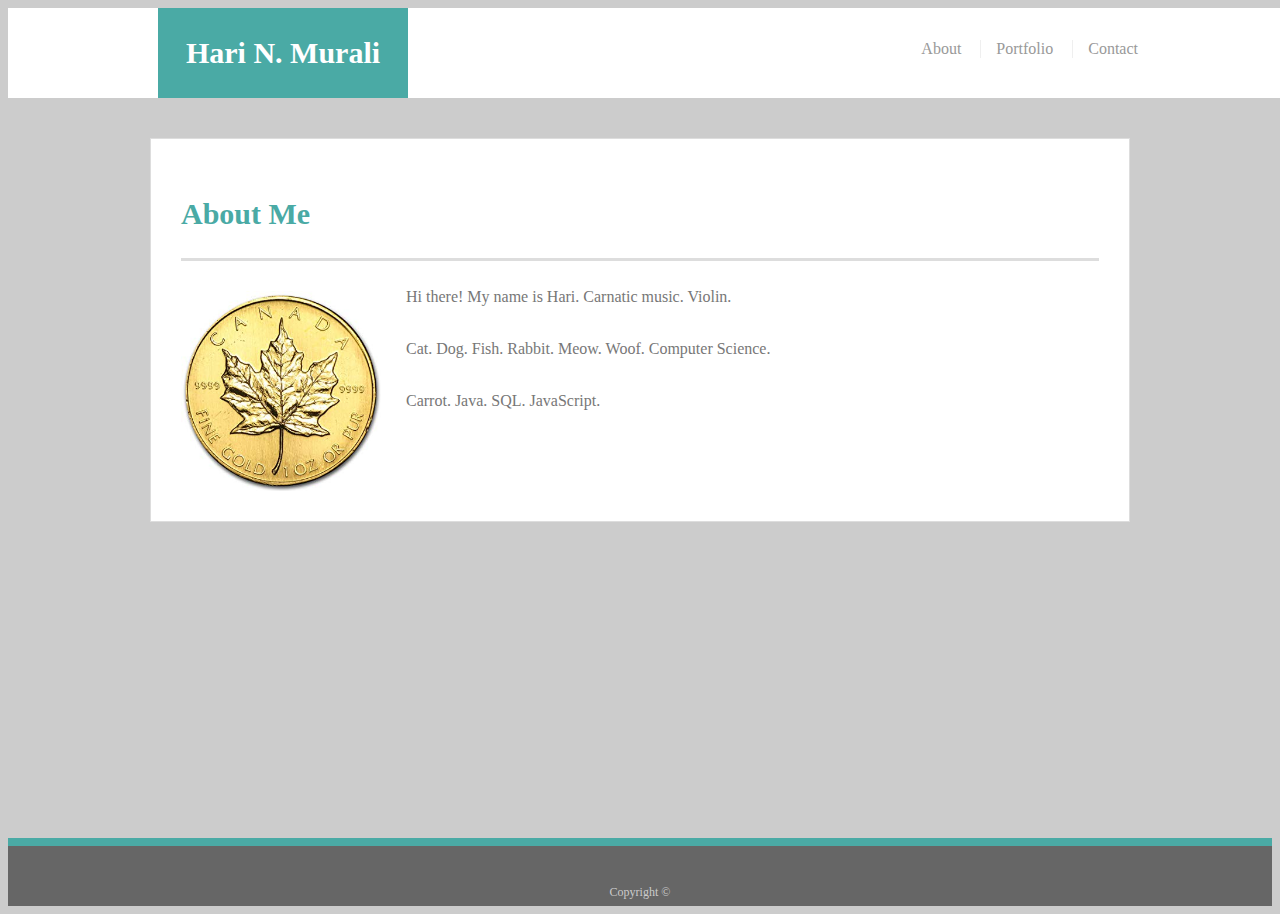
<file: index.html>
<!DOCTYPE html>
<html lang="en-us">
    <head>
        <meta charset="UTF-8">
        <meta name="viewport" content="width=device-width, initial-scale=1">
        <title>About | Hari N. Murali</title>
        <link rel="stylesheet" type="text/css" media="screen" href="assets/css/style.css" />
    </head>
    <body>
        <header id="responsive-portfolio">
            <div class="container">
                <a href="index.html" id="logo">Hari N. Murali</a>
                <nav>
                    <a href="index.html">About</a>
                    <a href="portfolio.html">Portfolio</a>
                    <a href="contact.html">Contact</a>
                </nav>
            </div>
        </header>

        <div id="main-container" class="container">
            <section class="main-section">
                <h1>About Me</h1>
                <img src="assets/images/Canada maple leaf gold coin.jpg" class="auth-image" alt="Hari N. Murali">
                <p>Hi there! My name is Hari. Carnatic music. Violin.</p>
                <p>Cat. Dog. Fish. Rabbit. Meow. Woof. Computer Science.</p>
                <p>Carrot. Java. SQL. JavaScript.</p>
            </section>
        </div>

        <footer>
            <div class="container">
                Copyright &copy;
            </div>
        </footer>
    </body>
</html>
</file>
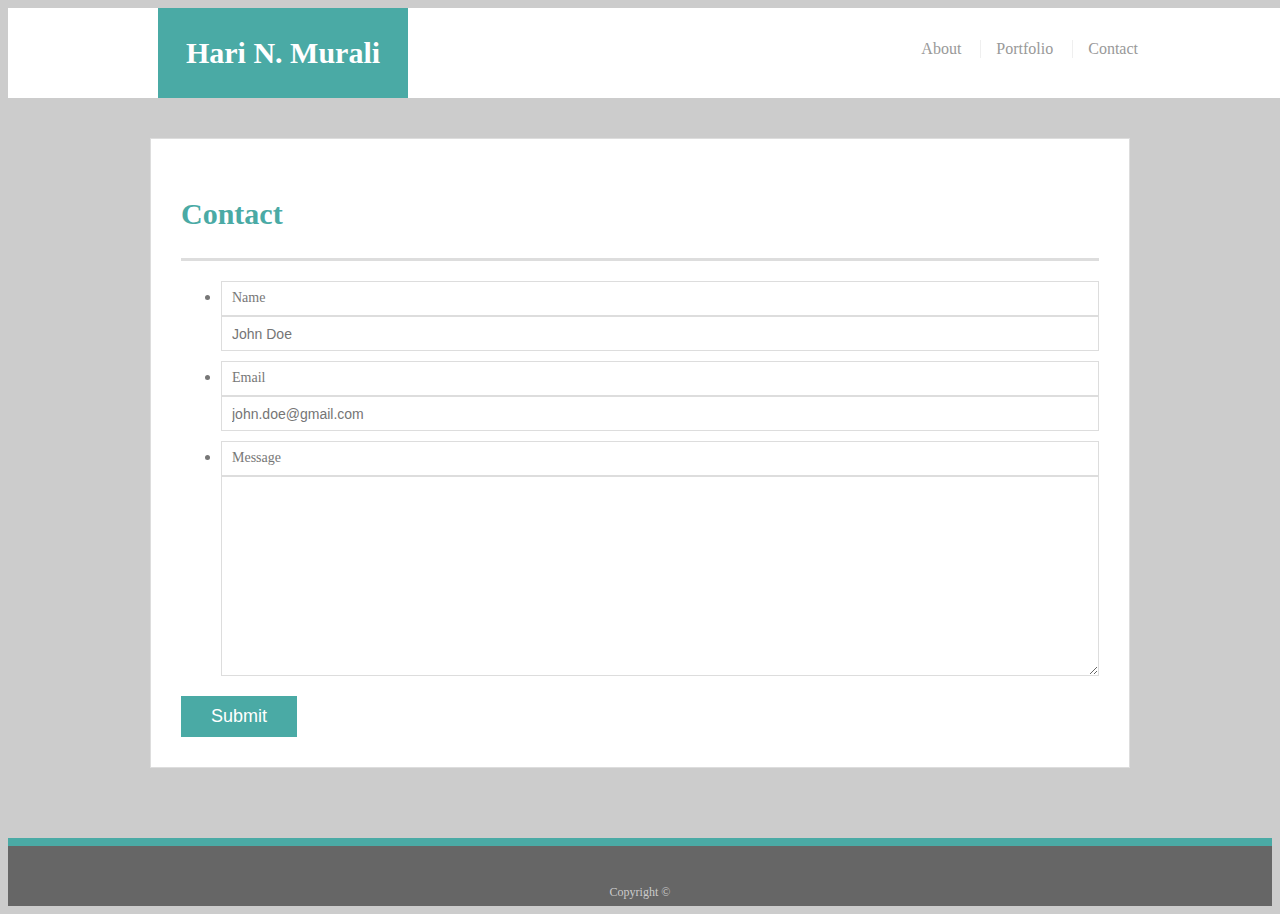
<file: contact.html>
<!DOCTYPE html>
<html lang="en-us">
    <head>
        <meta charset="UTF-8">
        <meta name="viewport" content="width=device-width, initial-scale=1">
        <title>Contact | Hari N. Murali</title>
        <link rel="stylesheet" type="text/css" media="screen" href="assets/css/style.css" />
    </head>
    <body>
        <header id="responsive-portfolio">
            <div class="container">
                <a href="index.html" id="logo">Hari N. Murali</a>
                <nav>
                    <a href="index.html">About</a>
                    <a href="portfolio.html">Portfolio</a>
                    <a href="contact.html">Contact</a>
                </nav>
            </div>
        </header>

        <div id="main-container" class="container">
            <section class="main-section">
                <h1>Contact</h1>

                <form id="contact-form">
                    <ul>
                        <li>
                            <label for="name">Name</label>
                            <input type="text" id="name" name="name" placeholder="John Doe" required="required">
                        </li>
                        <li>
                            <label for="email">Email</label>
                            <input type="email" id="email" name="email" placeholder="john.doe@gmail.com" required="required">
                        </li>
                        <li>
                            <label for="message">Message</label>
                            <textarea id="message" name="message" required="required"></textarea>
                        </li>
                    </ul>
                    <input type="submit">
                </form>
            </section>
        </div>

        <footer>
            <div class="container">
                Copyright &copy;
            </div>
        </footer>
    </body>
</html>
</file>
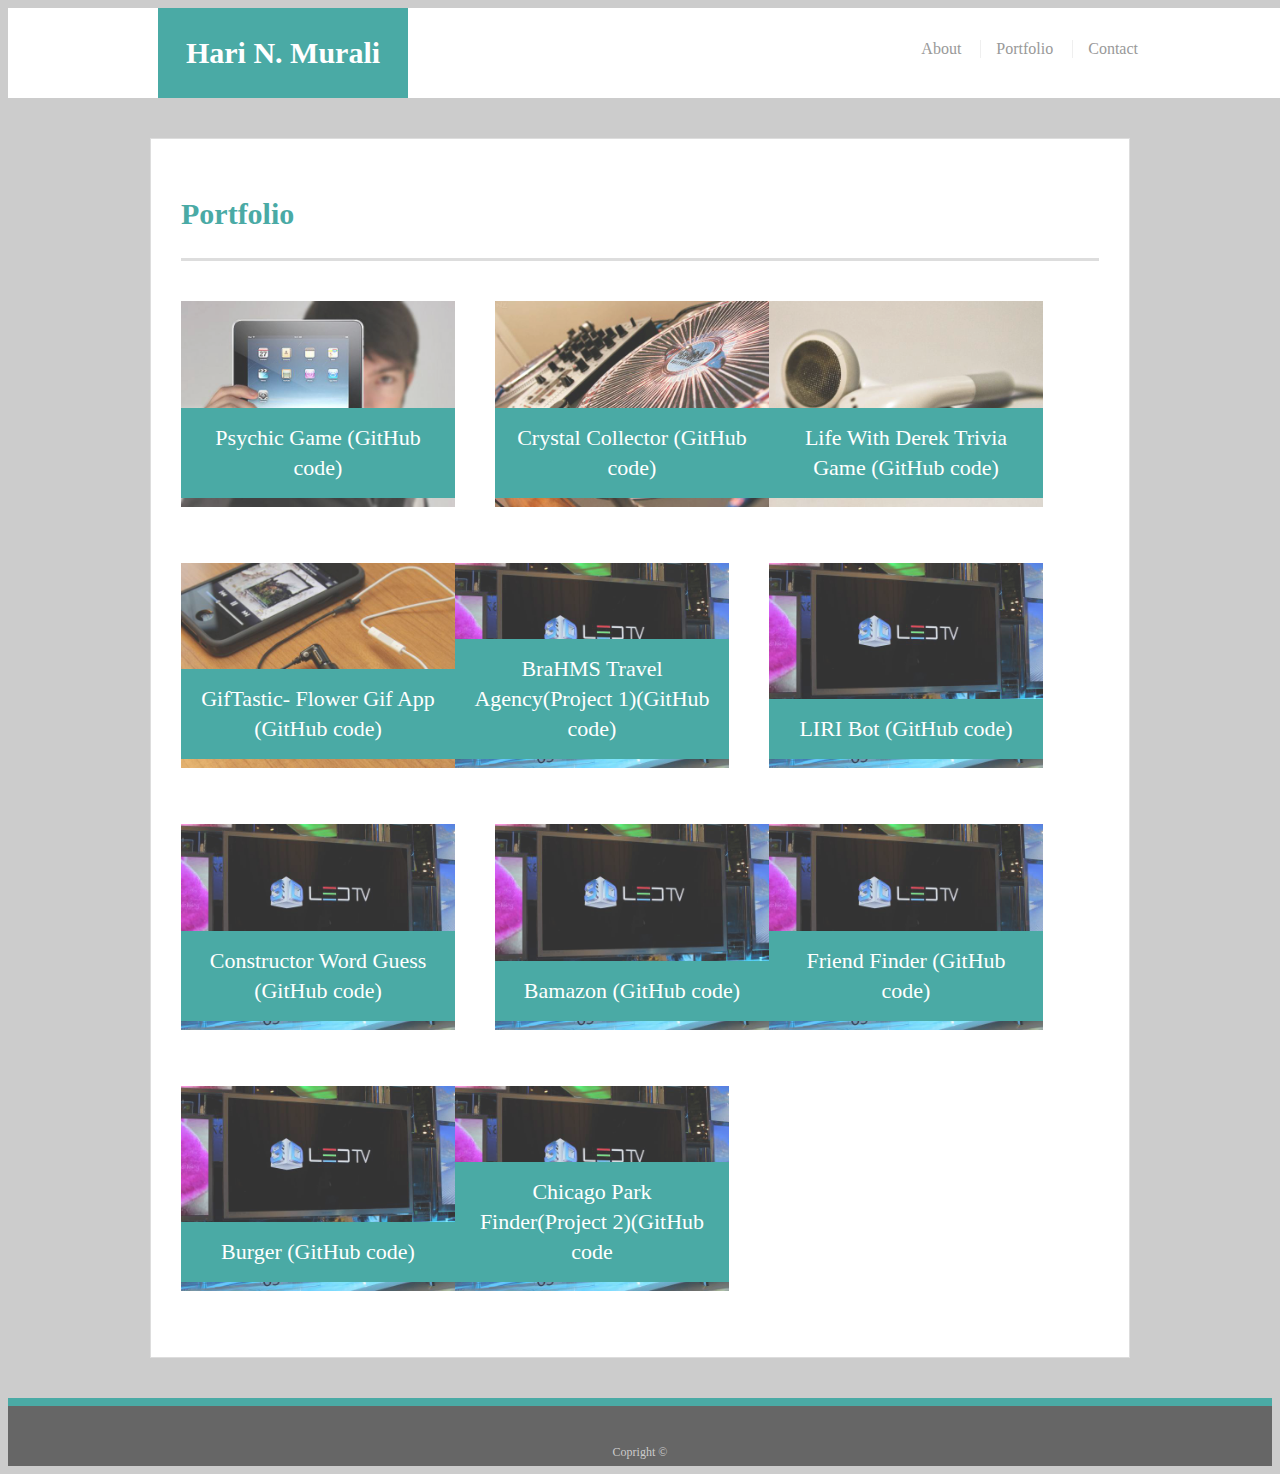
<file: portfolio.html>
<!DOCTYPE html>
<html lang="en-us">
    <head>
        <meta charset="UTF-8">
        <meta name="viewport" content="width=device-width, initial-scale=1">
        <title>Portfolio | Hari N. Murali</title>
        <link rel="stylesheet" type="text/css" media="screen" href="assets/css/style.css" />
    </head>
    <body>
        <header id="responsive-portfolio">
            <div class="container">
                <a href="index.html" id="logo">Hari N. Murali</a>
                <nav>
                    <a href="index.html">About</a>
                    <a href="portfolio.html">Portfolio</a>
                    <a href="contact.html">Contact</a>
                </nav>
            </div>
        </header>

        <div id="main-container" class="container">
            <section class="main-section">
                <h1>Portfolio</h1>

                <div class="work">
                    <img src="assets/images/technics-q-c-640-480-1.jpg" alt="Psychic Game">

                    <a href="https://hmurali.github.io/Psychic-Game/"><h3>Psyhic Game</h3></a>
                    <a href="https://github.com/hmurali/Psychic-Game"><h3>Psychic Game (GitHub code)</h3></a>
                </div>
                <div class="work">
                    <img src="assets/images/technics-q-c-640-480-2.jpg" alt="Crystal Collector">

                    <a href="https://hmurali.github.io/unit-4-game/"><h3>Crystal Collector</h3></a>
                    <a href="https://github.com/hmurali/unit-4-game"><h3>Crystal Collector (GitHub code)</h3></a>
                </div>
                <div class="work">
                    <img src="assets/images/technics-q-c-640-480-5.jpg" alt="Life With Derek Trivia Game">

                    <a href="https://hmurali.github.io/TriviaGame/"><h3>Life With Derek Trivia Game</h3></a>
                    <a href="https://github.com/hmurali/TriviaGame"><h3>Life With Derek Trivia Game (GitHub code)</h3></a>
                </div>
                <div class="work">
                    <img src="assets/images/technics-q-c-640-480-7.jpg" alt="GifTastic- Flower Gif App">

                    <a href="https://hmurali.github.io/GifTastic/index.html"><h3>GifTastic- Flower Gif App</h3></a>
                    <a href="https://github.com/hmurali/GifTastic"><h3>GifTastic- Flower Gif App (GitHub code)</h3></a>
                </div>
                <div class="work">
                    <img src="assets/images/technics-q-c-640-480-9.jpg" alt="BraHMS Travel Agency(Project 1)">
                    <a href="https://molly02.github.io/Travel-Agency"><h3>BraHMS Travel Agency(Project 1)</h3></a>
                    <a href="https://github.com/molly02/Travel-Agency"><h3>BraHMS Travel Agency(Project 1)(GitHub code)</h3></a>
                </div>
                <div class="work">
                    <img src="assets/images/technics-q-c-640-480-9.jpg" alt="LIRI Bot">
                    <a href="https://github.com/hmurali/liri-node-app"><h3>LIRI Bot (GitHub code)</h3></a>
                </div>
                <div class="work">
                    <img src="assets/images/technics-q-c-640-480-9.jpg" alt="Constructor Word Guess">
                    <a href="https://github.com/hmurali/word-guess-cli"><h3>Constructor Word Guess (GitHub code)</h3></a>
                </div>
                <div class="work">
                    <img src="assets/images/technics-q-c-640-480-9.jpg" alt="Bamazon">
                    <a href="https://github.com/hmurali/bamazon"><h3>Bamazon (GitHub code)</h3></a>
                </div>
                <div class="work">
                    <img src="assets/images/technics-q-c-640-480-9.jpg" alt="Friend Finder">
                    <a href="https://hari-friend-finder.herokuapp.com/"><h3>Friend Finder</h3></a>
                    <a href="https://github.com/hmurali/friend-finder"><h3>Friend Finder (GitHub code)</h3></a>
                </div>
                <div class="work">
                    <img src="assets/images/technics-q-c-640-480-9.jpg" alt="Burger">
                    <a href="http://hari-burger-app.herokuapp.com/"><h3>Burger</h3></a>
                    <a href="https://github.com/hmurali/burger"><h3>Burger (GitHub code)</h3></a>
                </div>
                <div class="work">
                    <img src="assets/images/technics-q-c-640-480-9.jpg" alt="Chicago Park Finder(Project 2)">
                    <a href="https://chicago-park-finder.herokuapp.com/home"><h3>Chicago Park Finder(Project 2)</h3></a>
                    <a href="https://github.com/hmurali/D.O.T.HProjDeux"><h3>Chicago Park Finder(Project 2)(GitHub code</h3></a>
                </div>
                <!-- <div class="work">
                    <img src="assets/images/technics-q-c-640-480-9.jpg" alt="Rock Paper Scissors">

                    <h3>Rock Paper Scissors</h3>
                </div> -->
                <div class="work">
                    <a href="https://github.com/hmurali"><h3>Hari's GitHub</h3></a>
                    <a href="https://www.linkedin.com/in/hari-m-5a818ba0/"><h3>Hari's LinkedIn</h3></a>
                    <h3>Email: augten95@gmail.com</h3>
                    <h3>Phone Number: (224)723-6290</h3>
                    <a href="https://drive.google.com/open?id=1JS0SXAHAl4j_3rJEnteHeQg92dRRupRX"><h3>Hari's Resume (PDF)</h3></a>
                </div>
            </section>
        </div>

        <footer>
            <div class="container">
                Copright &copy;
            </div>
        </footer>
    </body>
</html>
</file>
<file: assets/css/style.css>
body {
    font-family: 'Times New Roman', Times, serif;
    font-size: 16px;
    line-height: 32px;
    color: #777777;
    background: #ccc;
}

* {
    box-sizing: border-box;
}

/* general */

.container {
    width: 100%;
    max-width: 980px;
    margin: 0 auto;
    clear: both;
}

h1, h2, h3, p {
    margin-bottom: 20px;
}

p:last-child {
    margin-bottom: 0;
}

h1, h2, h3 {
    font-family: Cambria, Cochin, Georgia, Times, 'Times New Roman', serif;
    font-weight: 700;
    color: #4aaaa5;
}

h1 {
    padding-bottom: 20px;
    font-size: 30px;
    line-height: 49px;
    border-bottom: 3px solid #dddddd;
}

h2, h3 {
    font-size: 22px;
}

/* header */

#responsive-portfolio {
    position: fixed;
    z-index: 99;
    width: 100%;
    margin: 0 0 30px;
    overflow: auto;
    color: #ffffff;
    background: #ffffff;
    border-bottom: 2px solid #cccccc;
}

#logo {
    float: left;
    width: 250px;
    height: 90px;
    font-family: Cambria, Cochin, Georgia, Times, 'Times New Roman', serif;
    font-size: 30px;
    font-weight: 700;
    line-height: 90px;
    color: #ffffff;
    text-align: center;
    text-decoration: none;
    background: #4aaaa5;
}

nav {
    float: right;
    margin-top: 25px;
}

nav a {
    display: inline-block;
    padding-left: 15px;
    margin-left: 15px;
    line-height: 18px;
    color: #999;
    text-decoration: none;
    border-left: 1px solid #efefef;
}

nav a:first-child {
    border-left: 0 none;
}

/* footer */

footer {
    padding: 30px 0;
    clear: both;
    font-size: 12px;
    color: #ffffff;
    color: #cccccc;
    text-align: center;
    background: #666666;
    border-top: 8px solid #4aaaa5;
    height: 50px;
}

h3, h2 {
    padding-bottom: 20px;
    margin-bottom: 15px;
    line-height: 22px;
    border-bottom: 2px solid #eeeeee;
}

/* main */

#main-container {
    padding-top: 130px;
    min-height: calc(100vh - 70px);
}

.main-section {
    float: left;
    width: 100%;
    max-width: 980px;
    padding: 30px;
    margin: 0 0 40px;
    background: #ffffff;
    border: 1px solid #dddddd;
}

/* portfolio page */

.work {
    position: relative;
    float: left;
    width: 274px;
    margin: 20px 0 25px;
    overflow: auto;
}

.work:nth-child(even) {
    margin-right: 40px;
}

.work img {
    width: 100%;
    border: 0 none;
    opacity: 0.8;
}

.work h3 {
    position: absolute;
    bottom: 20px;
    width: 100%;
    padding: 15px;
    margin-bottom: 0;
    font-weight: 300;
    line-height: 30px;
    color: #ffffff;
    text-align: center;
    background: #4aaaa5;
    border-bottom: 0;
}

.auth-image {
    float: left;
    width: 200px;
    height: auto;
    margin-top: 10px;
    margin-right: 25px;
}

/*contact page */

#contact-form ul {
    margin-bottom: 20px;
}

#contact-form li {
    margin-bottom: 10px;
}
label, input[type=text], input[type=email], textarea {
    display: block;
    width: 100%;
}

label, input[type=text], input[type=email], textarea {
    height: 35px;
    padding: 0 10px;
    font-size: 14px;
    border: 1px solid #dddddd;
}

textarea {
    height: 200px;
}

input[type=submit] {
    padding: 10px 30px;
    font-size: 18px;
    color: #ffffff;
    cursor: pointer;
    background: #4aaaa5;
    border: 0 none;
}
@media screen and (max-width: 980px) {
    .container {
        width: 100%;
    }
}

@media screen and (max-width: 768px) {
    .container {
        width: 100%;
    }
}

@media screen and (max-width: 640px) {
    header#responsive-portfolio {
        position: static;
    }
    .container {
        width: 100%;
    }
    
    div.container a#logo {
        width: 100%;
    }
    nav {
        float:none;
        margin: 0 auto;
        text-align: center;
    }
}
</file>
